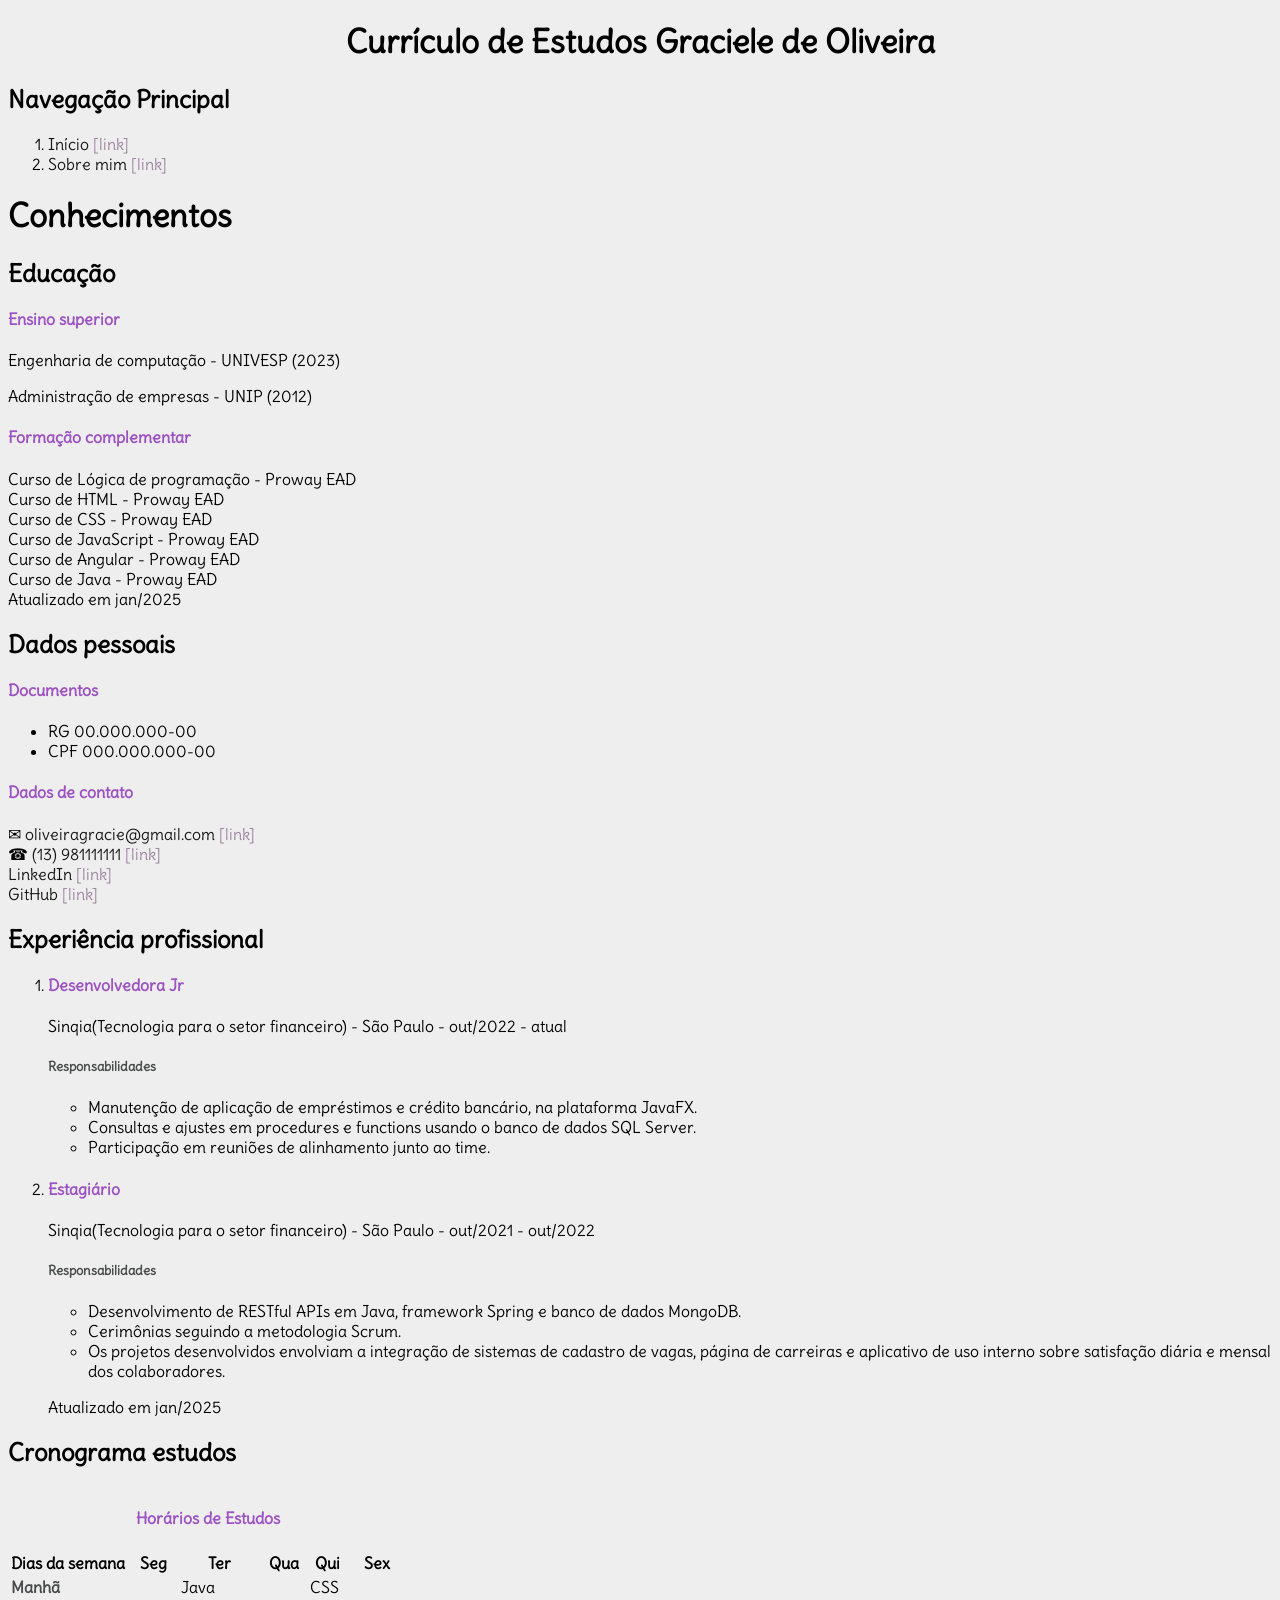
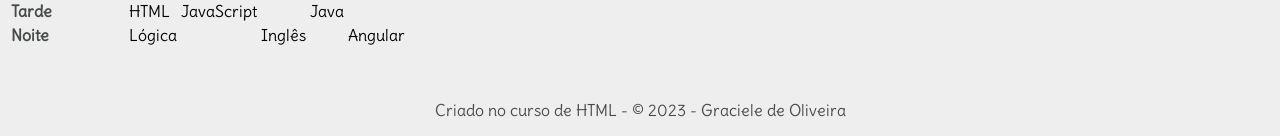
<file: index.html>
<!DOCTYPE html>
<html lang="pt-br">
	<head>
		<meta charset="UTF-8">
		<title>CV Graciele</title>
		<meta name="inicio cv" content="Essa é uma página inicial criada para o CV Graciele">
		<link rel="stylesheet" href="style.css">
	</head>
	<body>
		<header>
			<!--picture>
				<source srcset="./graciele.jpeg" type="image/jpeg" >
				<img src="https://via.placeholder.com/200" title="Foto de perfil" alt = "Uma foto de perfil da Graciele de Oliveira, usando blusa xadrez vermelha, ela tem a pele morena, cabelos castanhos de comprimento médio."
				width=180 height=200 >
			</picture-->
			<h1 id="titulo-principal">
				Currículo de Estudos
			<span>
				Graciele de Oliveira
			</span>
			</h1>
					
			<nav>
				<h2>
					Navegação Principal
				</h2>
				<ol>
					<li>
						<a href="inicio.html" target="_self">Início</a>
					</li>
					<li>
						<a href="sobre.html" target="_self">Sobre mim</a>
					</li>
					<!--li>
						<a href="contato.html" target="_self">Contato</a>
					</li-->
				</ol>
			</nav>
		</header>
		<main>
			<h1>Conhecimentos</h1>
			<header>
				<!--h2 class="titulo-conteudo texto-vermelho" id="titulo-conteudo-sessao">
					Cursos realizados
				</h2>
			</header-->
			<section>
				<h2>
					Educação
				</h2>
				<!--
				<article>
					<h4 class="sessao-educacao">
						Ensino médio
					</h4>		
					<p>
						E.E. Prof. Primo Ferreira
					<p>																
				</article>
				-->
				<article>
					<h4 class="sessao-educacao">
						Ensino superior
					</h4>
					<p>
						Engenharia de computação - UNIVESP (2023)
					</p>	
					<p>
						Administração de empresas - UNIP (2012)
					</p>
				</article>
			</section>
			<section>
				<h4 class="sessao-educacao">
					Formação complementar
				</h4>			
				<span>
					Curso de Lógica de programação 
				</span>  - Proway EAD <br>
				<span> 
					Curso de HTML 
				</span> - Proway EAD <br>
				<span>
					Curso de CSS 
				</span> - Proway EAD <br>
				<span>
					Curso de JavaScript 
				</span> - Proway EAD <br>
				<span>
					Curso de Angular 
				</span> - Proway EAD <br>
				<span>
					Curso de Java 
				</span> - Proway EAD <br>
			</section>			
			<footer>
				Atualizado em jan/2025
			</footer>	
		</main>
		<section>
			<h2>Dados pessoais</h2>
			<article>
				<h4 class="sessao-dados">
					Documentos
				</h4>
				<ul>
					<li>RG 00.000.000-00</li>
					<li>CPF 000.000.000-00</li>
				</ul>
			</article>
			<article>
				<h4 class="sessao-dados">
					Dados de contato
				</h4>
				<a href="mailto:go@gmail.com" id="email">oliveiragracie@gmail.com</a><br>
				<a href="tel:+5513911111111" id="telefone">(13) 981111111</a><br>
				<a href="https://www.linkedin.com/in/oliveiragracie/" target="_blank" id="icone-linkedin">LinkedIn</a><br>
				<a href="https://github.com/gracieleo" target="_blank">GitHub</a>
			</article>
		</section>
		<aside>
			<h2>
				Experiência profissional
			</h2>
			<ol>
				<li>
					<article>
						<h4 class="sessao-experiencia">
							Desenvolvedora Jr
						</h4>
						<header>
							Sinqia(Tecnologia para o setor financeiro) - São Paulo - out/2022 - atual
						</header>
						<section>
							<h5 class="descricao-tarefa">Responsabilidades</h5>
							<p>
								<ul>
									<li>Manutenção de aplicação de empréstimos e crédito bancário, na plataforma JavaFX.</li>
									<li> Consultas e ajustes em procedures e functions usando o banco de dados SQL Server.</li>
									<li>Participação em reuniões de alinhamento junto ao time.</li>
								</ul>
							</p>
						</section>
					</article>
				</li>
				<li>
					<article>
						<h4 class="sessao-experiencia">
							Estagiário
						</h4>
						<header>
							Sinqia(Tecnologia para o setor financeiro) - São Paulo - out/2021 - out/2022
						</header>
						<section>
							<h5 class="descricao-tarefa">Responsabilidades</h5>
							<p>
								<ul>
									<li>Desenvolvimento de RESTful APIs em Java, framework Spring e banco de dados MongoDB.</li>
									<li>Cerimônias seguindo a metodologia Scrum.</li>
									<li>Os projetos desenvolvidos envolviam a integração de sistemas de cadastro de vagas, página de carreiras e aplicativo de uso interno sobre satisfação diária e mensal dos colaboradores.</li>
								</ul>  
							</p>
						</section>
						<footer>
							Atualizado em jan/2025
						</footer>
					</article>
				</li>			
			</ol>
		</aside>
		<aside>
			<h2>Cronograma estudos</h2>
			<table>
				<caption><h4 id="table-estudo">Horários de Estudos</h4></caption>
				<thead>
					<tr>
						<th>Dias da semana</th>
						<th>Seg</th>
						<th>Ter</th>
						<th>Qua</th>
						<th>Qui</th>
						<th>Sex</th>
					</tr>
				</thead>
				<tbody>
					<tr>
						<td class="periodo-estudo">Manhã</td>
						<td></td>
						<td>Java</td>
						<td></td>
						<td>CSS</td>
						<td></td>
					</tr>
					<tr>
						<td class="periodo-estudo">Tarde</td>
						<td>HTML</td>
						<td>JavaScript</td>									
						<td></td>
						<td>Java</td>
					</tr>
					<tr>
						<td class="periodo-estudo">Noite</td>
						<td>Lógica</td>			
						<td></td>
						<td>Inglês</td>
						<td></td>
						<td>Angular</td>
					</tr>
				</tbody>
				<tfoot>
					<tr>
						<th></th>
						<th></th>
						<th></th>
						<th></th>
						<th></th>
						<th></th>
					</tr>
				</tfoot>
		</table>
		</aside>
		<footer>
			<!--nav>
				<a href="https://www.linkedin.com/in/oliveiragracie/" target="_blank" id="icone-linkedin">LinkedIn</a> <br>
				<a href="https://github.com/gracieleo" target="_blank">GitHub</a> <br><br>
			</nav-->
			<p class="copyright">Criado no curso de HTML -
			&copy; 2023 - Graciele de Oliveira </p>
		</footer>
	</body>
</html>
</file>
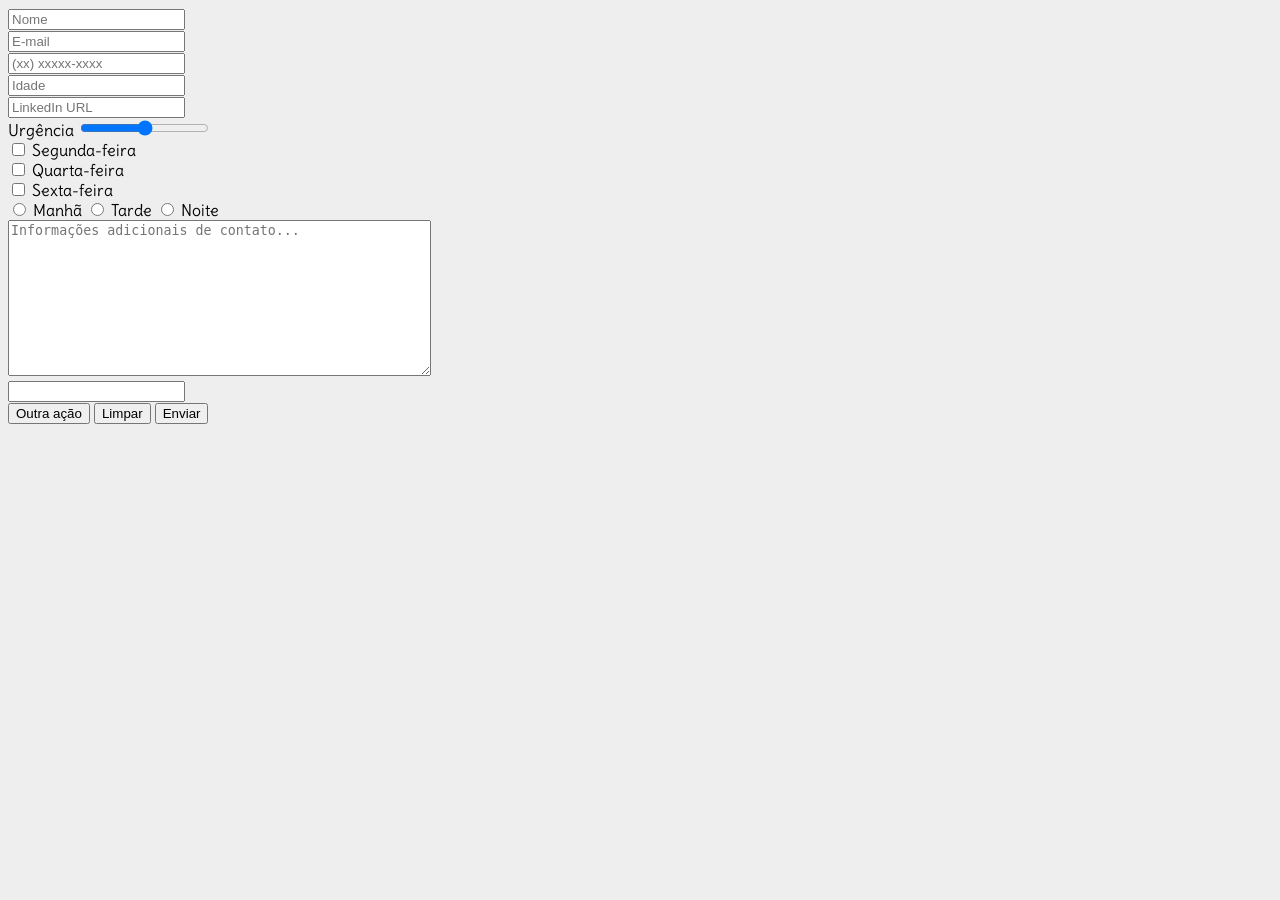
<file: contato.html>
<!DOCTYPE html>
<html lang="pt-br">
<head>
    <meta charset="UTF-8">
    <title>Contato</title>
    <link rel="stylesheet" href="style.css">
</head>
<body>
    <form>
        <!--form method="POST" action="inicio.html"></form-->
        <input type="text" name="nome" placeholder="Nome"/> <br />
        <input type="email" name="email" placeholder="E-mail"/> <br />
        <input type="tel" name="telefone" placeholder="(xx) xxxxx-xxxx"/> <br />
        <input type="number" name="idade" placeholder="Idade"/> <br />
        <input type="url" name="linkedin" placeholder="LinkedIn URL"/> <br />
       Urgência <input type="range" name="urgencia" min=0 max=100 step=0.1 /> <br />
        <input type="checkbox" name="dia-da-semana" value=2 /> Segunda-feira <br />
        <input type="checkbox" name="dia-da-semana" value=4 /> Quarta-feira <br /> 
        <input type="checkbox" name="dia-da-semana" value=6 /> Sexta-feira <br />
        <input type="radio" name="horario" value="manha" /> Manhã 
        <input type="radio" name="horario" value="tarde" /> Tarde 
        <input type="radio" name="horario" value="noite" /> Noite <br />
        <textarea cols=50 rows=10 name="mensagem" placeholder="Informações adicionais de contato..."></textarea> <br />
        <input list="cidade" name="listacidade"/>
        <datalist id="cidade">
            <option value="Cubatão">Cubatão</option>
            <option value="Praia Grande">Praia Grande</option>
            <option value="Santos">Santos</option>
            <option value="São Vicente">São Vicente</option>       
        </datalist> <br/>
        <button type="button">Outra ação</button>
        <button type="reset">Limpar</button>
        <button type="submit">Enviar</button>
    </form>
</body>
</html>
</file>
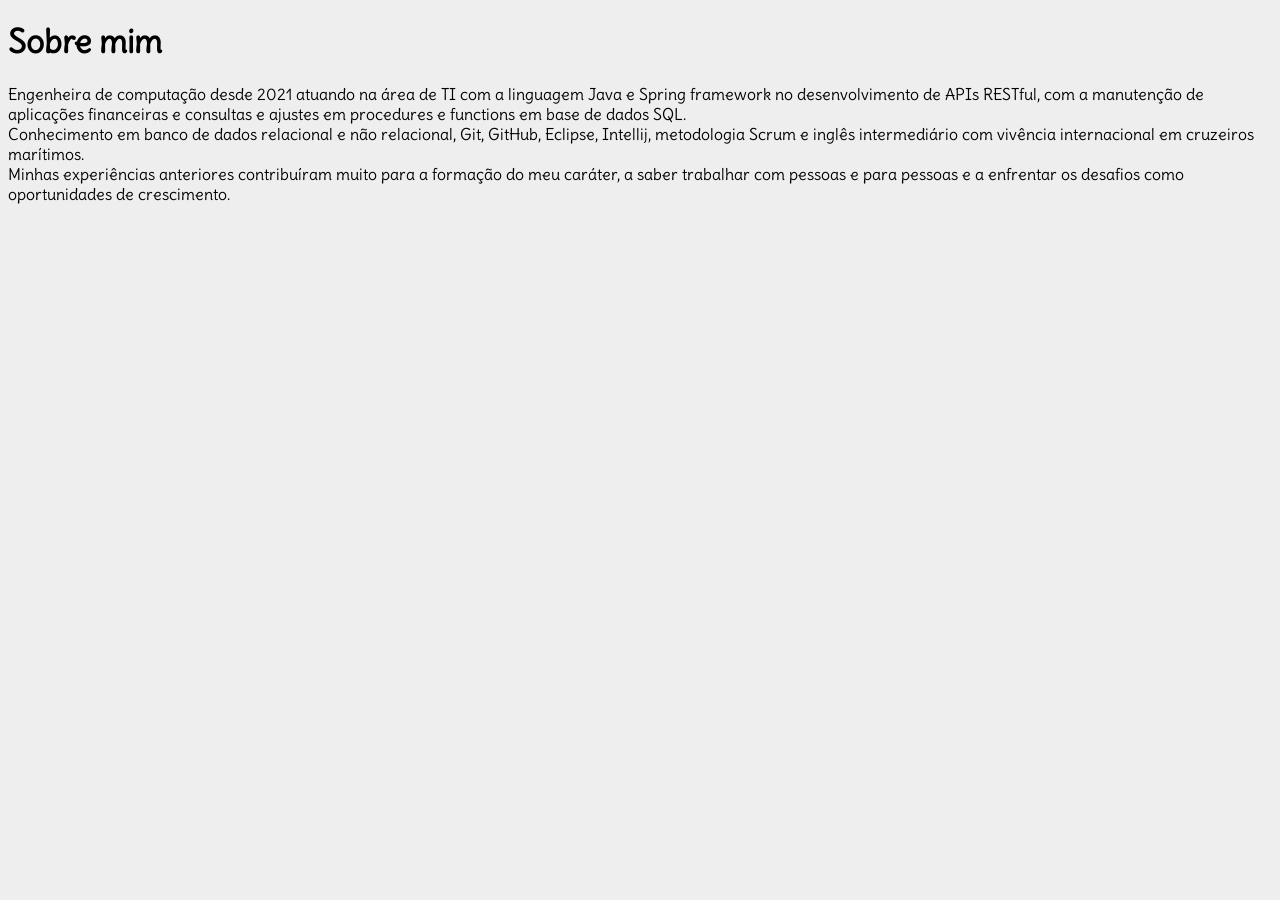
<file: sobre.html>
<!DOCTYPE html>
<html lang="pt-br">
<head>
    <meta charset="UTF-8">
    <meta name="viewport" content="width=device-width, initial-scale=1.0">
    <link rel="stylesheet" href="style.css">
    <title>Sobre</title>
</head>
<body>
    <header>
        <h1>
            Sobre mim
        </h1>
        <p>
            Engenheira de computação desde 2021 atuando na área de TI com a linguagem Java e Spring framework no desenvolvimento de APIs RESTful, com a manutenção de aplicações financeiras e consultas e ajustes em procedures e functions em base de dados SQL. <br> Conhecimento em banco de dados relacional e não relacional, Git, GitHub, Eclipse, Intellij, metodologia Scrum e inglês intermediário com vivência internacional em cruzeiros marítimos. <br>
            Minhas experiências anteriores contribuíram muito para a formação do meu caráter, a saber trabalhar com pessoas e para pessoas e a enfrentar os desafios como oportunidades de crescimento.
        </p>
    </header>  
</body>
</html>
</file>
<file: style.css>
html{
    color: #000000;
    background-color:  #eeeeee;
    /* background-image: url("wallpaperpurple.jpg"); */
    background-repeat: no-repeat;
    background-position: center;
    background-size: cover;
    font-family: 'Delius', Helvetica, sans-serif ;
    font-style: normal;
    font-size: 1em;
}

#titulo-principal{
    text-align: center;
}

a {
    color: rgb(22, 22, 22);
    text-decoration: none;
}

a:active {
    color: blue;
}

a:visited {
    color: gray;
}

a:hover {
    color: blueviolet;
    text-decoration: underline;
}

a::after {
    content: ' [link]';
    text-decoration: none;
    font-weight: normal;
    color: rgb(158, 134, 161);
}

#email::before {
    content: '✉ ';
    color: #000000;
}

#telefone::before {
    content: '☎ ';
    color: #000000;
}

.sessao-educacao {
    color: #9d53c3;
}

.sessao-dados {
    color: #9d53c3;
}

.sessao-experiencia {
    color: #9d53c3;
}

.descricao-tarefa {
    color: rgb(72, 75, 75);
}

#table-estudo {
    color: #9d53c3;
    font-size: 1em;
}

.periodo-estudo {
    color: rgb(72, 75, 75);
    font-weight: bold;
}

.copyright {
    color: rgb(72, 75, 75);
    text-align: center;
    margin-top: 8px;
    padding: 40px 0 0px 0;
}

@font-face {
    font-family: 'Delius';
	src: url('fonts/Delius-Regular.ttf') format('truetype');
	font-weight: normal;
	font-style: normal;
}
</file>
